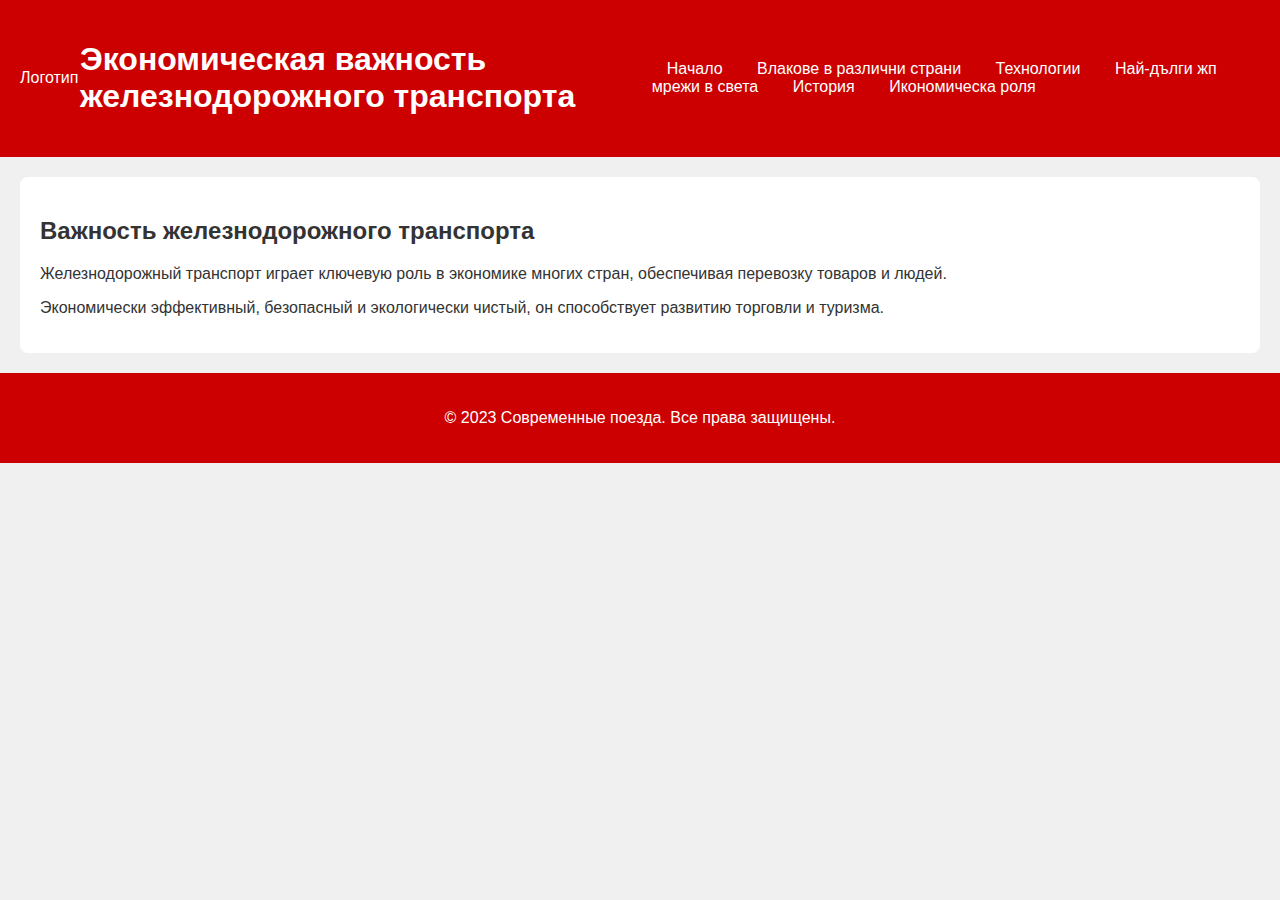
<file: economics.html>
<!DOCTYPE html>
<html lang="ru">
<head>
    <meta charset="UTF-8">
    <meta name="viewport" content="width=device-width, initial-scale=1.0">
    <title>Экономика</title>
    <link rel="stylesheet" href="styles.css">
</head>
<body>
    <header>
        <div class="logo">Логотип</div>
        <h1>Экономическая важность железнодорожного транспорта</h1>
        <nav>
          <a href="index.html">Начало</a>
            <a href="trains.html">Влакове в различни страни</a>
            <a href="technologies.html">Технологии</a>
            <a href="longest-railways.html">Най-дълги жп мрежи в света</a>
            <a href="history.html">История</a>
            <a href="economics.html">Икономическа роля</a>
        </nav>
    </header>

    <main>
        <section class="economics-content">
            <h2>Важность железнодорожного транспорта</h2>
            <p>Железнодорожный транспорт играет ключевую роль в экономике многих стран, обеспечивая перевозку товаров и людей.</p>
            <p>Экономически эффективный, безопасный и экологически чистый, он способствует развитию торговли и туризма.</p>
        </section>
    </main>

    <footer>
        <p>&copy; 2023 Современные поезда. Все права защищены.</p>
    </footer>
</body>
</html>
</file>
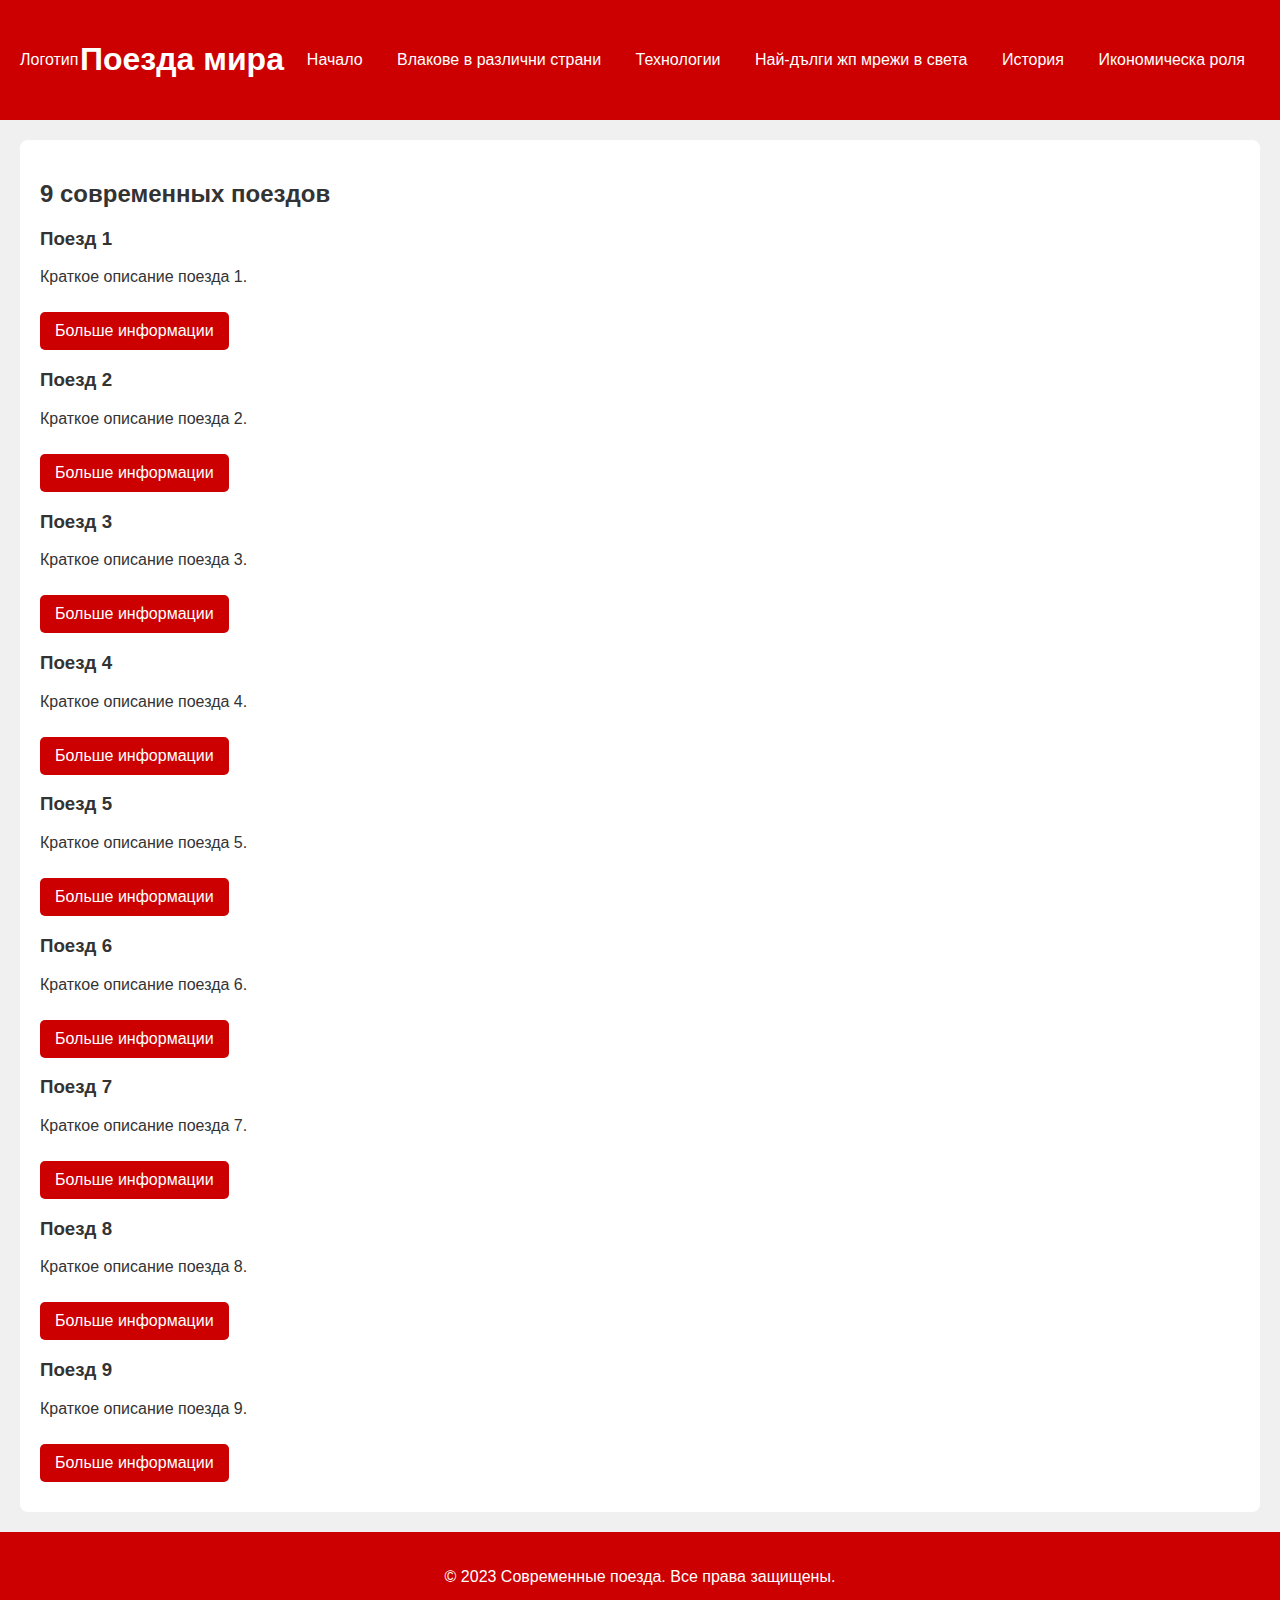
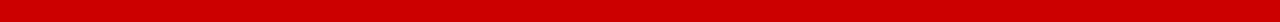
<file: trains.html>
<!DOCTYPE html>
<html lang="ru">
<head>
    <meta charset="UTF-8">
    <meta name="viewport" content="width=device-width, initial-scale=1.0">
    <title>Поезда мира</title>
    <link rel="stylesheet" href="styles.css">
</head>
<body>
    <header>
        <div class="logo">Логотип</div>
        <h1>Поезда мира</h1>
        <nav>
          <a href="index.html">Начало</a>
            <a href="trains.html">Влакове в различни страни</a>
            <a href="technologies.html">Технологии</a>
            <a href="longest-railways.html">Най-дълги жп мрежи в света</a>
            <a href="history.html">История</a>
            <a href="economics.html">Икономическа роля</a>
        </nav>
    </header>

    <main>
        <section class="train-list">
            <h2>9 современных поездов</h2>
            <div class="train-item">
                <h3>Поезд 1</h3>
                <p>Краткое описание поезда 1.</p>
                <a href="train1.html" class="more-info-btn">Больше информации</a>
            </div>
            <div class="train-item">
                <h3>Поезд 2</h3>
                <p>Краткое описание поезда 2.</p>
                <a href="train2.html" class="more-info-btn">Больше информации</a>
            </div>
            <div class="train-item">
                <h3>Поезд 3</h3>
                <p>Краткое описание поезда 3.</p>
                <a href="train3.html" class="more-info-btn">Больше информации</a>
            </div>
            <div class="train-item">
                <h3>Поезд 4</h3>
                <p>Краткое описание поезда 4.</p>
                <a href="train4.html" class="more-info-btn">Больше информации</a>
            </div>
            <div class="train-item">
                <h3>Поезд 5</h3>
                <p>Краткое описание поезда 5.</p>
                <a href="train5.html" class="more-info-btn">Больше информации</a>
            </div>
            <div class="train-item">
                <h3>Поезд 6</h3>
                <p>Краткое описание поезда 6.</p>
                <a href="train6.html" class="more-info-btn">Больше информации</a>
            </div>
            <div class="train-item">
                <h3>Поезд 7</h3>
                <p>Краткое описание поезда 7.</p>
                <a href="train7.html" class="more-info-btn">Больше информации</a>
            </div>
            <div class="train-item">
                <h3>Поезд 8</h3>
                <p>Краткое описание поезда 8.</p>
                <a href="train8.html" class="more-info-btn">Больше информации</a>
            </div>
            <div class="train-item">
                <h3>Поезд 9</h3>
                <p>Краткое описание поезда 9.</p>
                <a href="train9.html" class="more-info-btn">Больше информации</a>
            </div>
        </section>
    </main>

    <footer>
        <p>&copy; 2023 Современные поезда. Все права защищены.</p>
    </footer>
</body>
</html>
</file>
<file: styles.css>
body {
    font-family: Arial, sans-serif;
    margin: 0;
    padding: 0;
    background-color: #f0f0f0;
    color: #333;
}

header {
    display: flex; /* Используем flexbox для выравнивания содержимого */
    align-items: center; /* Вертикальное выравнивание */
    background-color: #c00;
    color: #fff;
    padding: 20px;
}

.header-content {
    display: flex; /* Используем flexbox для логотипа и заголовка */
    align-items: center; /* Вертикальное выравнивание */
}

.logo {
    width: 50px; /* Установите нужную ширину логотипа */
    height: auto; /* Сохраняет пропорции */
    margin-right: 10px; /* Отступ справа от логотипа */
}

nav {
    margin-left: auto; /* Сдвигает навигацию вправо */
}

nav a {
    color: #fff;
    margin: 0 15px;
    text-decoration: none;
}

nav a:hover {
    text-decoration: underline;
}

.hero {
    position: relative;
    text-align: center; /* Центрирует текст */
}

.hero-image img {
    width: 100%; /* Изображение будет занимать всю ширину контейнера */
    height: auto; /* Сохраняет пропорции */
}

.hero-text {
    position: absolute; /* Позволяет позиционировать текст поверх изображения */
    top: 70%; /* Центрирует текст по вертикали */
    left: 50%; /* Центрирует текст по горизонтали */
    transform: translate(-50%, -50%); /* Сдвигает текст для центрирования */
    color: white; /* Цвет текста */
    font-size: 60px; /* Размер шрифта */
    font-family:BRUSH SCRIPT MT
}
.new-trains {
    margin: 50px;
    padding: 20px;
    background-color: #fff;
    border-radius: 8px;
    text-align: center;

}

.train-container {
    display: flex; /* Используем flexbox для горизонтального расположения */
    justify-content: space-around; /* Размещаем элементы равномерно */
    flex-wrap: wrap; /* Позволяет элементам переноситься на следующую строку, если не хватает места */
}

.train {
    flex: 1; /* Элементы будут занимать равное пространство */
    margin: 10px; /* Отступы между элементами */
    max-width: 300px; /* Максимальная ширина для каждого элемента */
    text-align: center; /* Центрируем текст */

}

.train img {
    width: 100%; /* Изображение занимает всю ширину блока */
    height: auto; /* Сохраняем пропорции */
    border-radius: 5px; /* Скругление углов изображения */

}

    
    

.new-trains, .train-list, .technology-list, .railway-list, .history-content, .economics-content {
    margin: 20px;
    padding: 20px;
    background-color: #fff;
    border-radius: 8px;
    justify-content: center;

}

.train, .train-item, .technology-item, .railway-item {
    margin: 10px 0;
}

.more-info-btn {
    display: inline-block;
    margin-top: 10px;
    padding: 10px 15px;
    background-color: #c00;
    color: #fff;
    text-decoration: none;
    border-radius: 5px;
}

.more-info-btn:hover {
    background-color: #a00;
}

footer {
    text-align: center;
    padding: 20px;
    background-color: #c00;
    color: #fff;
}
</file>
